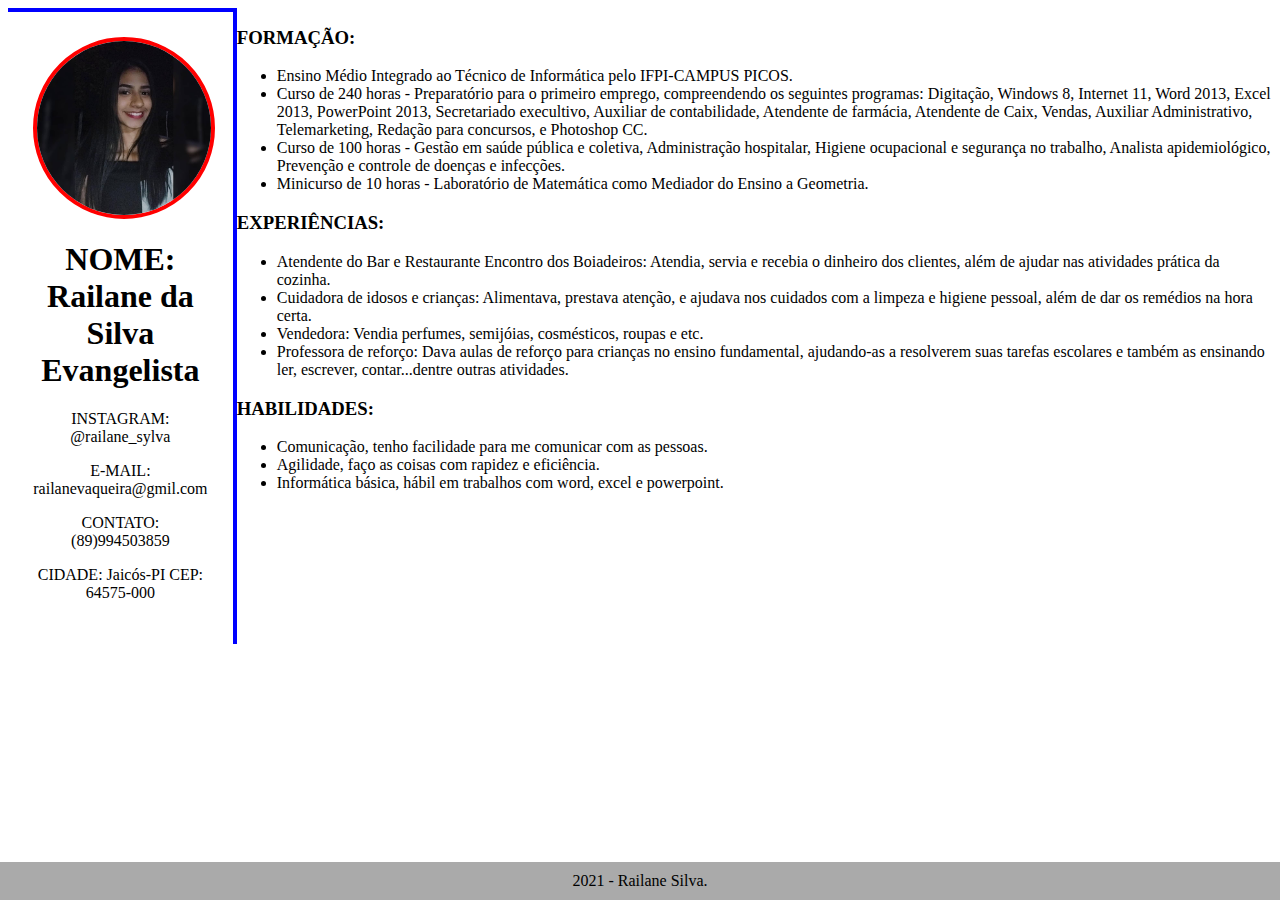
<file: index.html>
<! DOCTYPE html>
<html>

<head>
    <title> Aula HTML </title>
    <link href=" css/estilo.css " rel=" stylesheet ">
</head>

<body>
    <main>
        <section class="info">
            <img src="img/img.jpeg">
            <h1> NOME: Railane da Silva Evangelista </h1>
            <p> INSTAGRAM: @railane_sylva </p>
            <p> E-MAIL: railanevaqueira@gmil.com </p>
            <p> CONTATO: (89)994503859 </p>
            <p> CIDADE: Jaicós-PI CEP: 64575-000 </p>
        </section>

        <section class="curriculo">
            <h3> FORMAÇÃO: </h3>
            <ul>
                <li> Ensino Médio Integrado ao Técnico de Informática pelo IFPI-CAMPUS PICOS. </li>
                <li> Curso de 240 horas - Preparatório para o primeiro emprego, compreendendo os seguintes programas: Digitação, Windows 8, Internet 11, Word 2013, Excel 2013, PowerPoint 2013, Secretariado execultivo, Auxiliar de contabilidade, Atendente de
                    farmácia, Atendente de Caix, Vendas, Auxiliar Administrativo, Telemarketing, Redação para concursos, e Photoshop CC. </li>
                <li> Curso de 100 horas - Gestão em saúde pública e coletiva, Administração hospitalar, Higiene ocupacional e segurança no trabalho, Analista apidemiológico, Prevenção e controle de doenças e infecções. </li>
                <li> Minicurso de 10 horas - Laboratório de Matemática como Mediador do Ensino a Geometria. </li>
            </ul>
            <h3> EXPERIÊNCIAS: </h3>
            <ul>
                <li> Atendente do Bar e Restaurante Encontro dos Boiadeiros: Atendia, servia e recebia o dinheiro dos clientes, além de ajudar nas atividades prática da cozinha. </ li>
                    <li> Cuidadora de idosos e crianças: Alimentava, prestava atenção, e ajudava nos cuidados com a limpeza e higiene pessoal, além de dar os remédios na hora certa. </ li>
                        <li> Vendedora: Vendia perfumes, semijóias, cosmésticos, roupas e etc. </li>
                        <li> Professora de reforço: Dava aulas de reforço para crianças no ensino fundamental, ajudando-as a resolverem suas tarefas escolares e também as ensinando ler, escrever, contar...dentre outras atividades. </ li>
            </ul>
            <h3> HABILIDADES: </h3>
            <ul>
                <li> Comunicação, tenho facilidade para me comunicar com as pessoas. </li>
                <li> Agilidade, faço as coisas com rapidez e eficiência. </li>
                <li> Informática básica, hábil em trabalhos com word, excel e powerpoint. </li>
            </ul>

        </section>

    </main>

    <footer>
        2021 - Railane Silva.
    </footer>
</body>

</html>
</file>
<file: css/estilo.css>
main {
    display: flex;
}

.info {
    width: 20%;
    padding: 2%;
    text-align: center;
    border-right: 4px solid #0000ff;
    border-top: 4px solid #0000ff;
}

.currriculo {
    width: 70%;
    padding: 2%;
}

.info img {
    border-radius: 100%;
    border: 4px solid #ff0000;
}

img {
    max-width: 100%;
}

footer {
    background-color: #aaa;
    padding: 10px 0;
    text-align: center;
    color: black;
    position: absolute;
    width: 100%;
    bottom: 0;
    left: 0;
}
</file>
